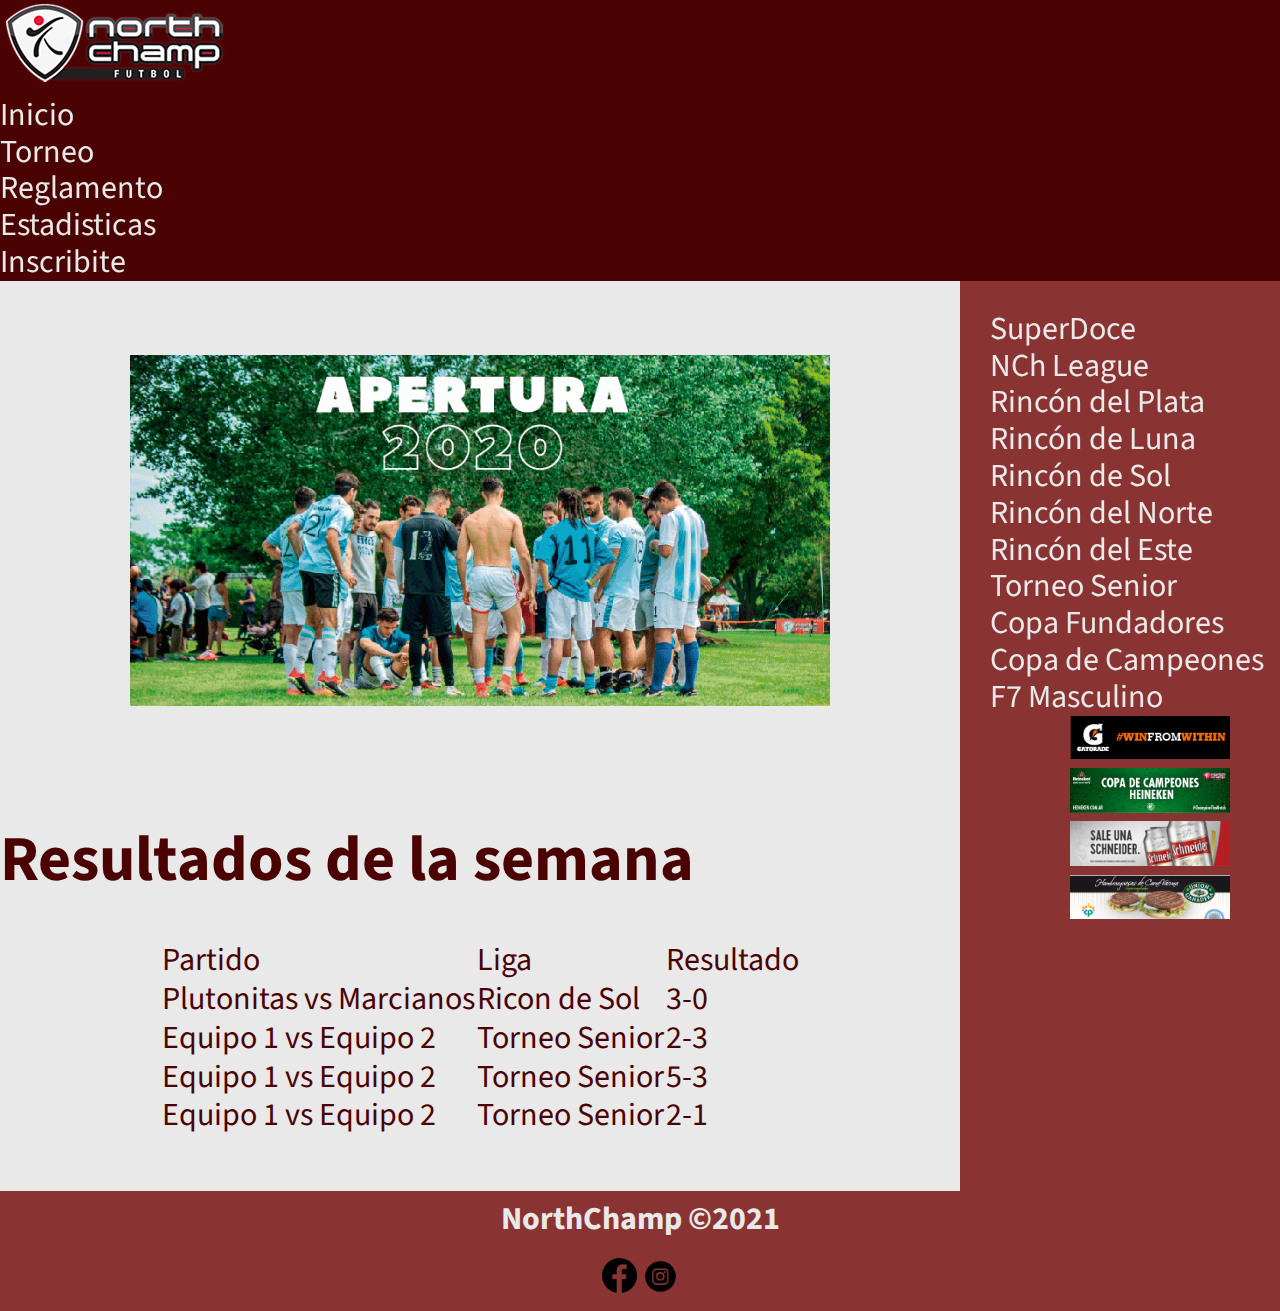
<file: index.html>
<!DOCTYPE html>
<html lang="es">
	<head>
		<title>Northchamp</title>
		<meta charset="UTF-8">
		<meta name="keywords" content="">
		<meta name="description" content="">
		<meta name="author" content="">
		<meta name="copyright" content="">
		<link rel="stylesheet" type="text/css" href="estilos/style.css">
		<link rel="stylesheet" type="text/css" href="estilos/normalize.css">
		<link rel="preconnect" href="https://fonts.gstatic.com">
		<link href="https://fonts.googleapis.com/css2?family=Source+Sans+Pro&display=swap" rel="stylesheet">
	</head>

	<body>
		<header>
			<div id="logo">
				<a href="index.html"> <img src="imagenes/logo.png" alt="Logo de Northchamp"> </a> 
			</div>
			<nav class="menu_Bar">
				<ul><a href="index.html">Inicio</a></ul>
				<ul><a href="paginas/Torneo.html">Torneo</a></ul>
				<ul><a href="paginas/Reglamento.html">Reglamento</a></ul>
				<ul><a href="paginas/Estadisticas.html">Estadisticas</a></ul>
				<ul><a href="paginas/Inscripcion.html">Inscribite</a></ul>
			</nav>
		</header>

		<article>
			<section class="presentacion">
				<img src="imagenes/slider-nch-web.gif" alt="presentacion northchamp">
			</section> 

			<section class="resultDeLaSemana"> 
				<h1>Resultados de la semana</h1>
				<table>
					<tr>
						<td>Partido</td>
						<td>Liga</td>
						<td>Resultado</td>
					</tr>
					<tr>
						<td>Plutonitas vs Marcianos</td>
						<td>Ricon de Sol</td>
						<td>3-0</td>
					</tr>
					<tr>
						<td>Equipo 1 vs Equipo 2</td>
						<td>Torneo Senior</td>
						<td>2-3</td>
					</tr>
					<tr>
						<td>Equipo 1 vs Equipo 2</td>
						<td>Torneo Senior</td>
						<td>5-3</td>
					</tr>
					<tr>
						<td>Equipo 1 vs Equipo 2</td>
						<td>Torneo Senior</td>
						<td>2-1</td>
					</tr>
				</table>
			</section>
		</article>

		<aside>
			<nav>
				<ul>SuperDoce</ul>
				<ul>NCh League</ul>
				<ul>Rincón del Plata</ul>
				<ul>Rincón de Luna</ul>
				<ul>Rincón de Sol</ul>
				<ul>Rincón del Norte</ul>
				<ul>Rincón del Este</ul>
				<ul>Torneo Senior</ul>
				<ul>Copa Fundadores</ul>
				<ul>Copa de Campeones</ul>
				<ul>F7 Masculino</ul>
			</nav>
			<div class= "sponsor"> 
				<a href="https://www.facebook.com/GatoradeArgentina/" target="_BLANK"><img src="imagenes/sponsor/gatorade.png" alt="banner sponsor: gatorade" class= "Sponsor__gatorade"></a>
				<a href="https://www2.heineken.com/ar" target="_BLANK"><img src="imagenes/sponsor/heineken.jpg" alt="banner sponsor: heineken" class= "Sponsor__heineken"></a>
				<a href="http://www.cervezaschneider.com.ar" target="_BLANK"><img src="imagenes/sponsor/scheneider.png" alt="banner sponsor: schneider" class= "Sponsor__schneider"></a>
				<a href="https://www.unionganadera.com.ar" target="_BLANK"><img src="imagenes/sponsor/union-ganadera.jpg" alt="banner sponsor: union ganadera" class= "Sponsor__uganadera"></a>
			</div>
		</aside>

		<footer>
			<h3>NorthChamp ©2021</h3>
			<div class="redesSociales"> 
				<a href="https://www.facebook.com/northchamp" target="_BLANK"><img src="imagenes/facebook.png" alt="Facebook Icon"></a>
				<a href="https://www.instagram.com/northchampfutbol/" target="_BLANK"><img src="imagenes/instagram.png" alt="Instagram Icon"></a> 
			</div>
			

		</footer>

	</body>


</html>
</file>
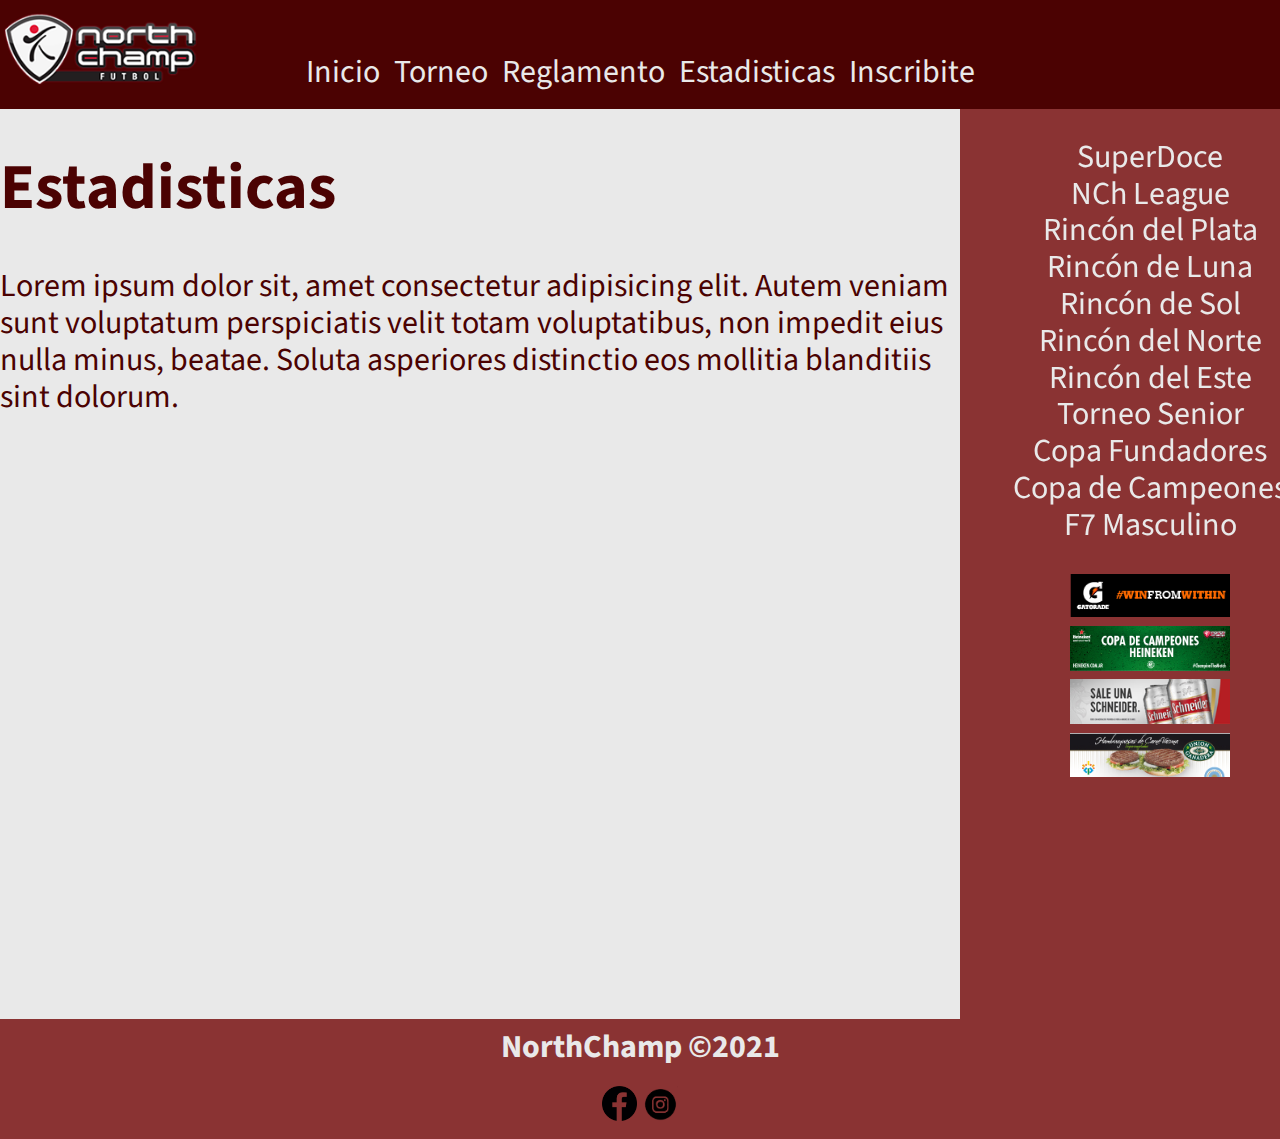
<file: paginas/Estadisticas.html>
<!DOCTYPE html>
<html lang="es">
	<head>
		<title>Northchamp</title>
		<meta charset="UTF-8">
		<meta name="keywords" content="">
		<meta name="description" content="">
		<meta name="author" content="">
		<meta name="copyright" content="">
		<link rel="stylesheet" type="text/css" href="../estilos/style.css">
		<link rel="stylesheet" type="text/css" href="../estilos/normalize.css">
		<link rel="preconnect" href="https://fonts.gstatic.com">
		<link href="https://fonts.googleapis.com/css2?family=Source+Sans+Pro&display=swap" rel="stylesheet">
	</head>

	<body>
		<header>
			<div class="barraFondo"></div>
			<div class="menu_Barra">
				<div class= "menu_Barra__LogoInicio">
					<a href="../index.html"> <img src="../imagenes/logo.png" alt="Logo de Northchamp"> </a>
				</div>
				<nav class="menu_Barra__Enlaces">
					<ul><a href="../index.html">Inicio</a></ul>
					<ul><a href="Torneo.html">Torneo</a></ul>
					<ul><a href="Reglamento.html">Reglamento</a></ul>
					<ul><a href="Estadisticas.html">Estadisticas</a></ul>
					<ul><a href="Inscripcion.html">Inscribite</a></ul>
				</nav>
			</div>
		</header>

		<article>
			<section>
				<h1>Estadisticas</h1>
				<p>Lorem ipsum dolor sit, amet consectetur adipisicing elit. Autem veniam sunt voluptatum perspiciatis velit totam voluptatibus, non impedit eius nulla minus, beatae. Soluta asperiores distinctio eos mollitia blanditiis sint dolorum.</p>
			</section>
		</article>

		<aside>
			<nav class="menu_Lateral">
				<ul>SuperDoce</ul>
				<ul>NCh League</ul>
				<ul>Rincón del Plata</ul>
				<ul>Rincón de Luna</ul>
				<ul>Rincón de Sol</ul>
				<ul>Rincón del Norte</ul>
				<ul>Rincón del Este</ul>
				<ul>Torneo Senior</ul>
				<ul>Copa Fundadores</ul>
				<ul>Copa de Campeones</ul>
				<ul>F7 Masculino</ul>
			</nav>
			<div class= "sponsor">
				<div class="sponsor__imagen">
					<a href="https://www.facebook.com/GatoradeArgentina/" target="_BLANK"><img src="../imagenes/sponsor/gatorade.png" alt="banner sponsor: gatorade" class= "Sponsor__gatorade"></a>
				</div>
				<div class="sponsor__imagen">
					<a href="https://www2.heineken.com/ar" target="_BLANK"><img src="../imagenes/sponsor/heineken.jpg" alt="banner sponsor: heineken" class= "Sponsor__heineken"></a> 
				</div>
				<div class="sponsor__imagen">
					<a href="http://www.cervezaschneider.com.ar" target="_BLANK"><img src="../imagenes/sponsor/scheneider.png" alt="banner sponsor: schneider" class= "Sponsor__schneider"></a>
				</div>
				<div class="sponsor__imagen">
					<a href="https://www.unionganadera.com.ar" target="_BLANK"><img src="../imagenes/sponsor/union-ganadera.jpg" alt="banner sponsor: union ganadera" class= "Sponsor__uganadera"></a>
				</div>
			</div>
		</aside>

		<footer>
			<h3>NorthChamp ©2021</h3>
			<div class="redesSociales"> 
				<a href="https://www.facebook.com/northchamp" target="_BLANK"><img src="../imagenes/facebook.png" alt="Facebook Icon"></a>
				<a href="https://www.instagram.com/northchampfutbol/" target="_BLANK"><img src="../imagenes/instagram.png" alt="Instagram Icon"></a> 
			</div>
			


	</body>


</html>
</file>
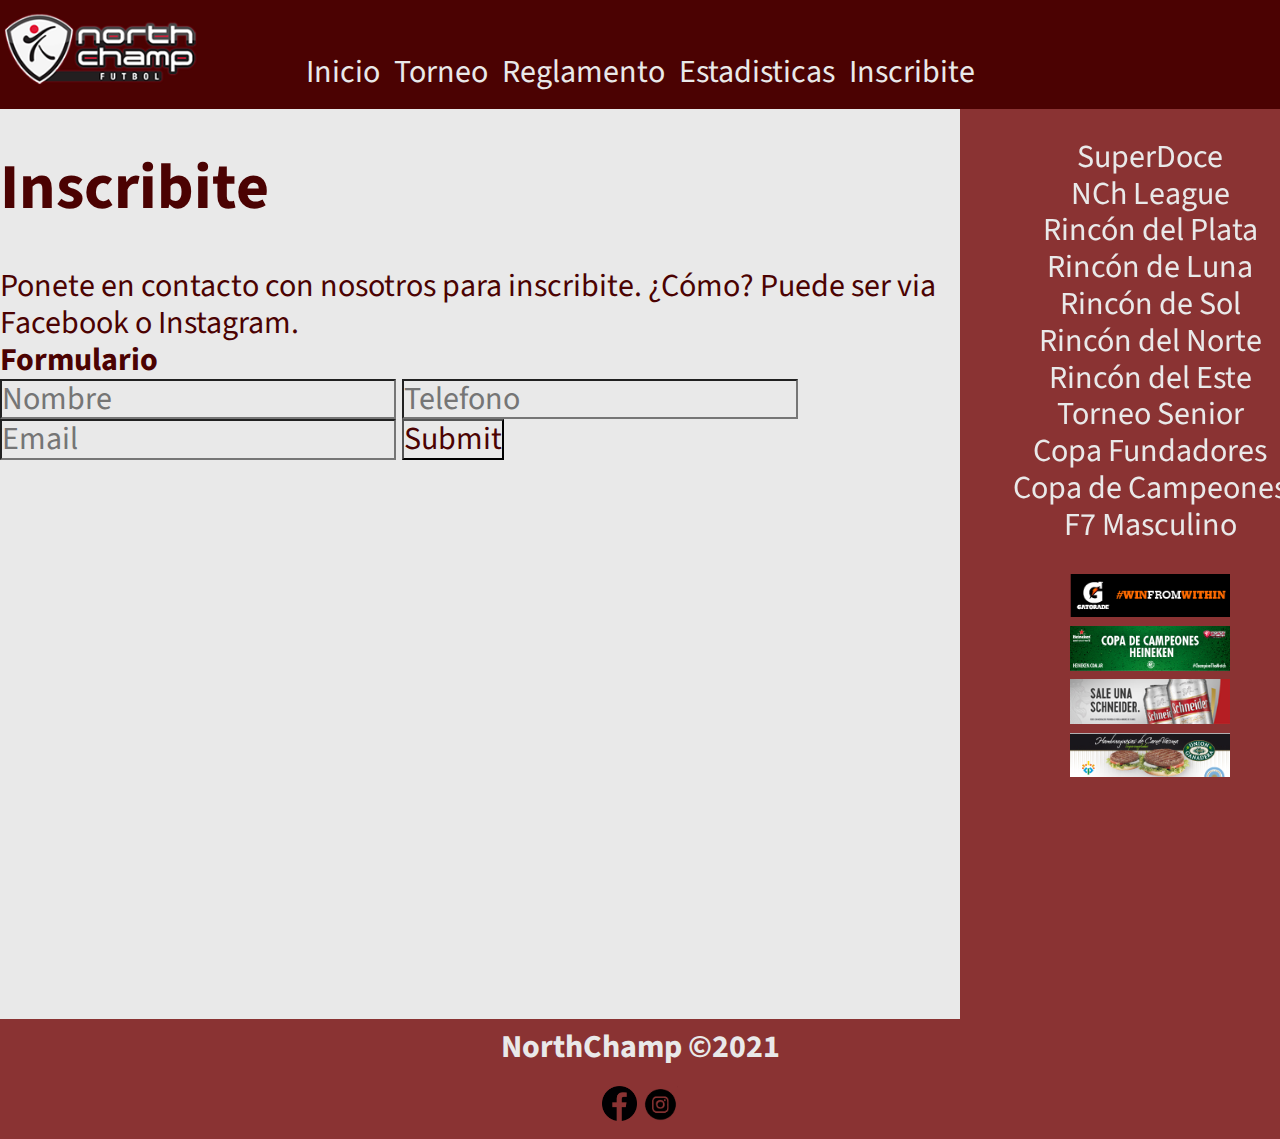
<file: paginas/Inscripcion.html>
<!DOCTYPE html>
<html lang="es">
	<head>
		<title>Northchamp</title>
		<meta charset="UTF-8">
		<meta name="keywords" content="">
		<meta name="description" content="">
		<meta name="author" content="">
		<meta name="copyright" content="">
		<link rel="stylesheet" type="text/css" href="../estilos/style.css">
		<link rel="stylesheet" type="text/css" href="../estilos/normalize.css">
		<link rel="preconnect" href="https://fonts.gstatic.com">
		<link href="https://fonts.googleapis.com/css2?family=Source+Sans+Pro&display=swap" rel="stylesheet">
	</head>

	<body>
		<header>
			<div class="barraFondo"></div>
			<div class="menu_Barra">
				<div class= "menu_Barra__LogoInicio">
					<a href="../index.html"> <img src="../imagenes/logo.png" alt="Logo de Northchamp"> </a>
				</div>
				<nav class="menu_Barra__Enlaces">
					<ul><a href="../index.html">Inicio</a></ul>
					<ul><a href="Torneo.html">Torneo</a></ul>
					<ul><a href="Reglamento.html">Reglamento</a></ul>
					<ul><a href="Estadisticas.html">Estadisticas</a></ul>
					<ul><a href="Inscripcion.html">Inscribite</a></ul>
				</nav>
			</div>
		</header>

		<article> 
			<h1>Inscribite</h1>
			<section>
				<p>Ponete en contacto con nosotros para inscribite. ¿Cómo? Puede ser via Facebook o Instagram.	
				</p>
			</section>
			<section class="formulario">
				<h2> Formulario</h2>
				<form> 
					<input type="text" name="nombre" required="" placeholder= "Nombre" >
					<input type="number" name="telefono" required="" placeholder="Telefono">
					<input type="email" name="email" required="" placeholder="Email">
					<input type="submit" name="formularioEnviado">
				</form>
			</section>
		</article>

		<aside>
			<nav class="menu_Lateral">
				<ul>SuperDoce</ul>
				<ul>NCh League</ul>
				<ul>Rincón del Plata</ul>
				<ul>Rincón de Luna</ul>
				<ul>Rincón de Sol</ul>
				<ul>Rincón del Norte</ul>
				<ul>Rincón del Este</ul>
				<ul>Torneo Senior</ul>
				<ul>Copa Fundadores</ul>
				<ul>Copa de Campeones</ul>
				<ul>F7 Masculino</ul>
			</nav>
			<div class= "sponsor">
				<div class="sponsor__imagen">
					<a href="https://www.facebook.com/GatoradeArgentina/" target="_BLANK"><img src="../imagenes/sponsor/gatorade.png" alt="banner sponsor: gatorade" class= "Sponsor__gatorade"></a>
				</div>
				<div class="sponsor__imagen">
					<a href="https://www2.heineken.com/ar" target="_BLANK"><img src="../imagenes/sponsor/heineken.jpg" alt="banner sponsor: heineken" class= "Sponsor__heineken"></a> 
				</div>
				<div class="sponsor__imagen">
					<a href="http://www.cervezaschneider.com.ar" target="_BLANK"><img src="../imagenes/sponsor/scheneider.png" alt="banner sponsor: schneider" class= "Sponsor__schneider"></a>
				</div>
				<div class="sponsor__imagen">
					<a href="https://www.unionganadera.com.ar" target="_BLANK"><img src="../imagenes/sponsor/union-ganadera.jpg" alt="banner sponsor: union ganadera" class= "Sponsor__uganadera"></a>
				</div>
			</div>
		</aside>

		<footer>
			<h3>NorthChamp ©2021</h3>
			<div class="redesSociales"> 
				<a href="https://www.facebook.com/northchamp" target="_BLANK"><img src="../imagenes/facebook.png" alt="Facebook Icon"></a>
				<a href="https://www.instagram.com/northchampfutbol/" target="_BLANK"><img src="../imagenes/instagram.png" alt="Instagram Icon"></a> 
			</div>
			


	</body>


</html>
</file>
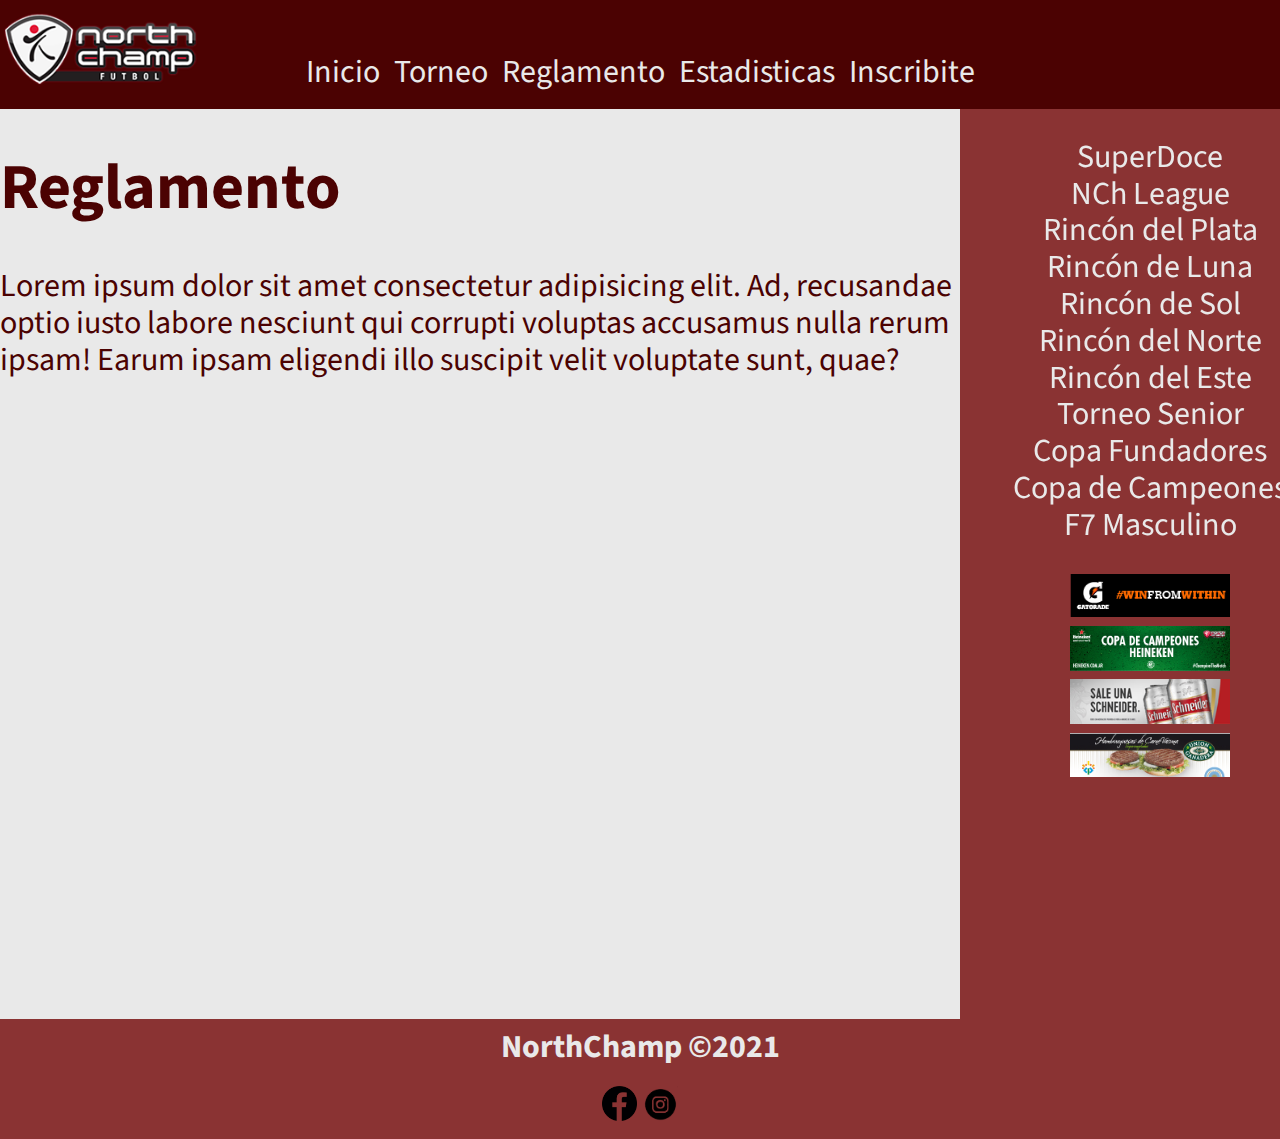
<file: paginas/Reglamento.html>
<!DOCTYPE html>
<html lang="es">
	<head>
		<title>Northchamp</title>
		<meta charset="UTF-8">
		<meta name="keywords" content="">
		<meta name="description" content="">
		<meta name="author" content="">
		<meta name="copyright" content="">
		<link rel="stylesheet" type="text/css" href="../estilos/style.css">
		<link rel="stylesheet" type="text/css" href="../estilos/normalize.css">
		<link rel="preconnect" href="https://fonts.gstatic.com">
		<link href="https://fonts.googleapis.com/css2?family=Source+Sans+Pro&display=swap" rel="stylesheet">
	</head>

	<body>
		<header>
			<div class="barraFondo"></div>
			<div class="menu_Barra">
				<div class= "menu_Barra__LogoInicio">
					<a href="../index.html"> <img src="../imagenes/logo.png" alt="Logo de Northchamp"> </a>
				</div>
				<nav class="menu_Barra__Enlaces">
					<ul><a href="../index.html">Inicio</a></ul>
					<ul><a href="Torneo.html">Torneo</a></ul>
					<ul><a href="Reglamento.html">Reglamento</a></ul>
					<ul><a href="Estadisticas.html">Estadisticas</a></ul>
					<ul><a href="Inscripcion.html">Inscribite</a></ul>
				</nav>
			</div>
		</header>

		<article> 
			<h1>Reglamento</h1>
			<section>
				<p>Lorem ipsum dolor sit amet consectetur adipisicing elit. Ad, recusandae optio iusto labore nesciunt qui corrupti voluptas accusamus nulla rerum ipsam! Earum ipsam eligendi illo suscipit velit voluptate sunt, quae?</p>
			</section>
		</article>

		<aside>
			<nav class="menu_Lateral">
				<ul>SuperDoce</ul>
				<ul>NCh League</ul>
				<ul>Rincón del Plata</ul>
				<ul>Rincón de Luna</ul>
				<ul>Rincón de Sol</ul>
				<ul>Rincón del Norte</ul>
				<ul>Rincón del Este</ul>
				<ul>Torneo Senior</ul>
				<ul>Copa Fundadores</ul>
				<ul>Copa de Campeones</ul>
				<ul>F7 Masculino</ul>
			</nav>
			<div class= "sponsor">
				<div class="sponsor__imagen">
					<a href="https://www.facebook.com/GatoradeArgentina/" target="_BLANK"><img src="../imagenes/sponsor/gatorade.png" alt="banner sponsor: gatorade" class= "Sponsor__gatorade"></a>
				</div>
				<div class="sponsor__imagen">
					<a href="https://www2.heineken.com/ar" target="_BLANK"><img src="../imagenes/sponsor/heineken.jpg" alt="banner sponsor: heineken" class= "Sponsor__heineken"></a> 
				</div>
				<div class="sponsor__imagen">
					<a href="http://www.cervezaschneider.com.ar" target="_BLANK"><img src="../imagenes/sponsor/scheneider.png" alt="banner sponsor: schneider" class= "Sponsor__schneider"></a>
				</div>
				<div class="sponsor__imagen">
					<a href="https://www.unionganadera.com.ar" target="_BLANK"><img src="../imagenes/sponsor/union-ganadera.jpg" alt="banner sponsor: union ganadera" class= "Sponsor__uganadera"></a>
				</div>
			</div>
		</aside>

		<footer>
			<h3>NorthChamp ©2021</h3>
			<div class="redesSociales"> 
				<a href="https://www.facebook.com/northchamp" target="_BLANK"><img src="../imagenes/facebook.png" alt="Facebook Icon"></a>
				<a href="https://www.instagram.com/northchampfutbol/" target="_BLANK"><img src="../imagenes/instagram.png" alt="Instagram Icon"></a> 
			</div>
			


	</body>


</html>
</file>
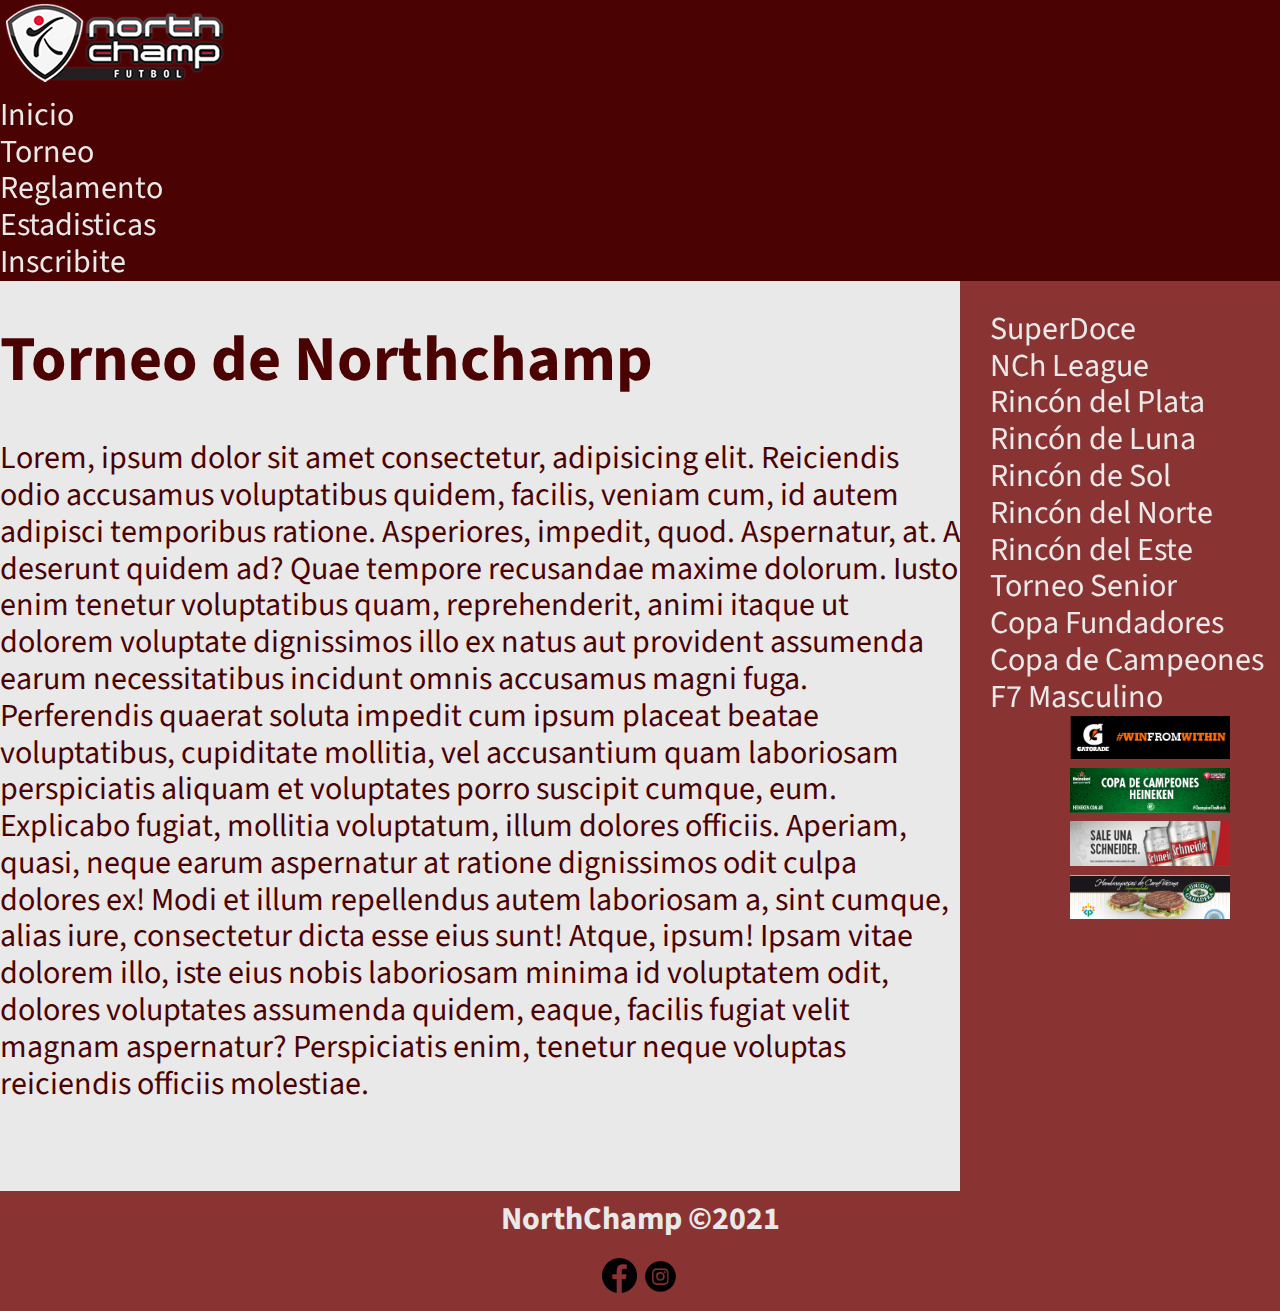
<file: paginas/Torneo.html>
<!DOCTYPE html>
<html lang="es">
	<head>
		<title>Northchamp</title>
		<meta charset="UTF-8">
		<meta name="keywords" content="">
		<meta name="description" content="">
		<meta name="author" content="">
		<meta name="copyright" content="">
		<link rel="stylesheet" type="text/css" href="../estilos/style.css">
		<link rel="stylesheet" type="text/css" href="../estilos/normalize.css">
		<link rel="preconnect" href="https://fonts.gstatic.com">
		<link href="https://fonts.googleapis.com/css2?family=Source+Sans+Pro&display=swap" rel="stylesheet">
	</head>

	<body>
		<header> 
			<div id="logo">
				<a href="../index.html"> <img src="../imagenes/logo.png" alt="Logo de Northchamp"> </a> 
			</div>
			<nav> 
				<ul><a href="../index.html">Inicio</a></ul>
				<ul><a href="Torneo.html">Torneo</a></ul>
				<ul><a href="Reglamento.html">Reglamento</a></ul>
				<ul><a href="Estadisticas.html">Estadisticas</a></ul>
				<ul><a href="Inscripcion.html">Inscribite</a></ul>
			</nav>
		</header>

		<article> 
			<h1>Torneo de Northchamp</h1>
			<section>
				<p>Lorem, ipsum dolor sit amet consectetur, adipisicing elit. Reiciendis odio accusamus voluptatibus quidem, facilis, veniam cum, id autem adipisci temporibus ratione. Asperiores, impedit, quod. Aspernatur, at. A deserunt quidem ad?
				Quae tempore recusandae maxime dolorum. Iusto enim tenetur voluptatibus quam, reprehenderit, animi itaque ut dolorem voluptate dignissimos illo ex natus aut provident assumenda earum necessitatibus incidunt omnis accusamus magni fuga.
				Perferendis quaerat soluta impedit cum ipsum placeat beatae voluptatibus, cupiditate mollitia, vel accusantium quam laboriosam perspiciatis aliquam et voluptates porro suscipit cumque, eum. Explicabo fugiat, mollitia voluptatum, illum dolores officiis.
				Aperiam, quasi, neque earum aspernatur at ratione dignissimos odit culpa dolores ex! Modi et illum repellendus autem laboriosam a, sint cumque, alias iure, consectetur dicta esse eius sunt! Atque, ipsum!
				Ipsam vitae dolorem illo, iste eius nobis laboriosam minima id voluptatem odit, dolores voluptates assumenda quidem, eaque, facilis fugiat velit magnam aspernatur? Perspiciatis enim, tenetur neque voluptas reiciendis officiis molestiae.</p>
				
			</section>
		</article>

		<aside>
			<nav>
				<ul>SuperDoce</ul>
				<ul>NCh League</ul>
				<ul>Rincón del Plata</ul>
				<ul>Rincón de Luna</ul>
				<ul>Rincón de Sol</ul>
				<ul>Rincón del Norte</ul>
				<ul>Rincón del Este</ul>
				<ul>Torneo Senior</ul>
				<ul>Copa Fundadores</ul>
				<ul>Copa de Campeones</ul>
				<ul>F7 Masculino</ul>
			</nav>
			<div class="sponsor"> 
				<a href="https://www.facebook.com/GatoradeArgentina/" target="_BLANK"><img src="../imagenes/sponsor/gatorade.png" alt="banner sponsor: gatorade" class= "Sponsor__gatorade"></a>
				<a href="https://www2.heineken.com/ar" target="_BLANK"><img src="../imagenes/sponsor/heineken.jpg" alt="banner sponsor: heineken" class= "Sponsor__heineken"></a>
				<a href="http://www.cervezaschneider.com.ar" target="_BLANK"><img src="../imagenes/sponsor/scheneider.png" alt="banner sponsor: schneider" class= "Sponsor__schneider"></a>
				<a href="https://www.unionganadera.com.ar" target="_BLANK"><img src="../imagenes/sponsor/union-ganadera.jpg" alt="banner sponsor: union ganadera" class= "Sponsor__uganadera"></a>
			</div>
		</aside>

		<footer>
			<h3>NorthChamp ©2021</h3>
			<div class="redesSociales"> 
				<a href="https://www.facebook.com/northchamp" target="_BLANK"><img src="../imagenes/facebook.png" alt="Facebook Icon"></a>
				<a href="https://www.instagram.com/northchampfutbol/" target="_BLANK"><img src="../imagenes/instagram.png" alt="Instagram Icon"></a> 
			</div>
			


	</body>


</html>
</file>
<file: estilos/style.css>
*{
	background-color: rgb(233, 233, 233);
	font-family: 'Source Sans Pro', sans-serif;
	font-size: 32px;
	color: rgb(233, 233, 233);
}
a{
	text-decoration: none;
}

.menu_Barra__Enlaces a:hover {
	color: rgb(20, 2, 2);
}
header{
	background-color: rgb(75, 2, 2);/* color del banner */
	position: sticky;
	top:0px;
	z-index: 10;
}
header *{
	background-color: rgb(75, 2, 2);/* color del banner */
}
.menu_Barra__Enlaces {
	position: absolute;
	top: 50%; /* mitad de la imagen*/
	text-align: center;
	width: 100%;
	height: 50%;
}
.menu_Barra__Enlaces ul{
	display: inline;
	margin-left: 4px;
	margin-right: 4px;
	color: rgb(233, 233, 233);
}

.menu_Barra__LogoInicio {
	display: inline-block;
	width: 200px;
	height:100px;
	position: relative;
	z-index: 100;
}
.menu_Barra__LogoInicio img {
	width: 100%;
	height: 100%;
	object-fit: contain;
	object-position: center;
}
.presentacion {
	display: block;
	width: 700px;
	height: 500px;;
}
article{
	display: inline-block;
	width: 75vw;
	height: 100vh;
}
article *{ 
	color: rgb(75, 2, 2);
	/*voy a centrar todos los elementos del articulo*/
	margin-left: auto;
	margin-right: auto;
}

section{
	display: inline;
}


article img{
	width: 100%;
	height: 100%;
	object-fit: contain;
}
aside{
	display: inline;
	position:fixed;
	width: 25vw;
	height: 100vh;
	margin-top: 30px;
	margin-left: 30px;
	outline: 30px solid rgb(138, 51, 51);
	z-index: 80;
}
aside, aside *{
	background-color: rgb(138, 51, 51);
}
.menu_Lateral{
	text-align: center;
	margin-bottom: 30px;
}
.sponsor{
		/* Centro las imagenes*/
	margin-left: 25%;
	margin-right: 25%;
}

.sponsor__imagen img{
	width: 100%;
	height: 100%;
	object-fit: contain;
}

footer {
	position: relative;
	z-index: 100;
	padding-bottom: 10px;
}
footer, footer *{
	text-align: center;
	margin-top: 10px;
	background-color:  rgb(138, 51, 51);
}
footer h3{
	padding-top: 10px;
}

.redesSociales img{
	width: 35px;
	height: 35px;
}
</file>
